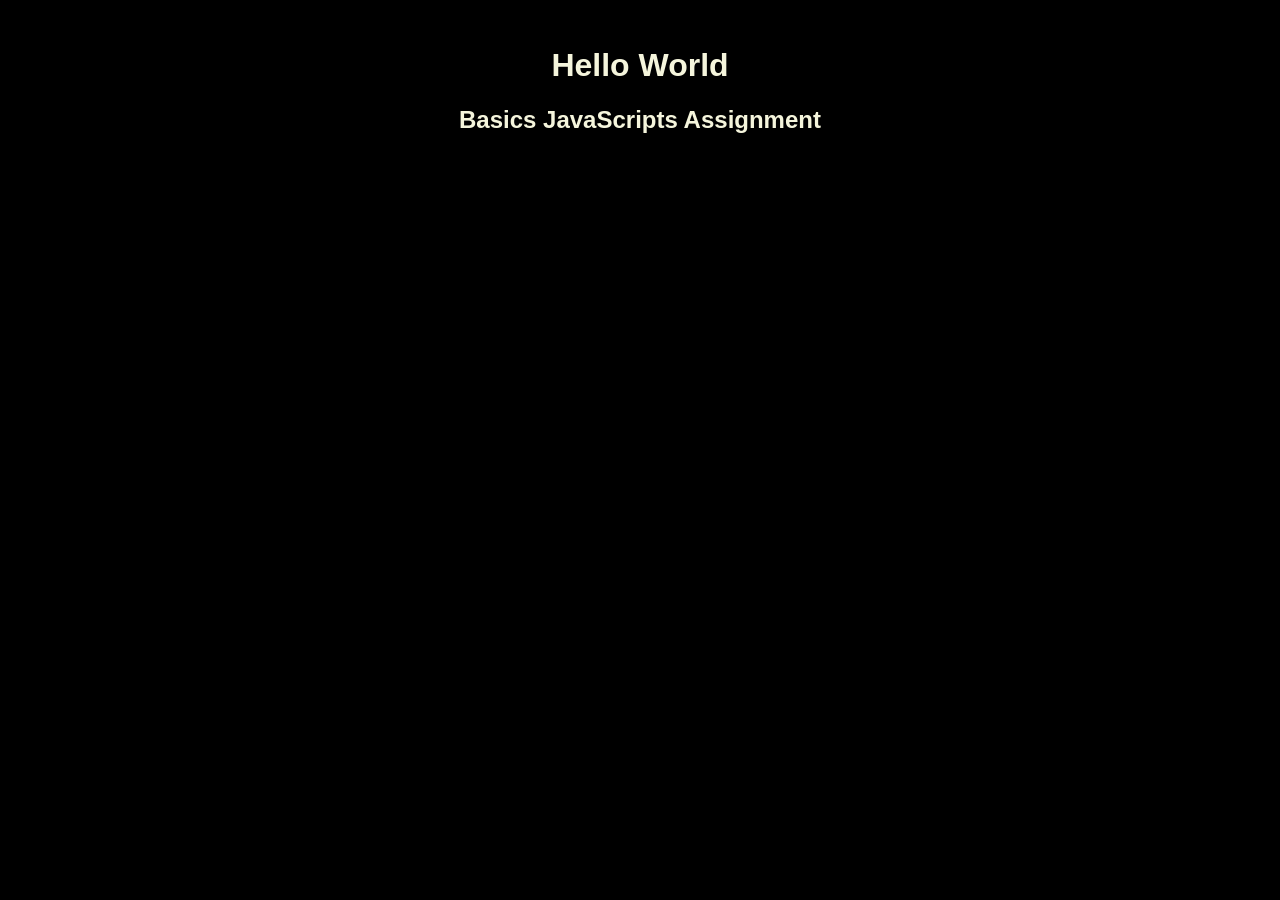
<file: Basic-JavaScript/index.html>
<!DOCTYPE html>
<html lang="en">
<head>
    <meta charset="UTF-8">
    <meta name="viewport" content="width=device-width, initial-scale=1.0">
    <title>Basics JavaScripts Assignment</title>
    <script differ src="index.js"></script> 
    <style>
        body{
            background-color: black;
        }
        h1{
            text-align: center;
            font-family: sans-serif;
            color: beige;
        }
        h2{
            text-align: center;
            font-family: sans-serif;
            color: beige;
        }

    </style> src="index.js"></script>
    
</head>
<body>
    <h1> Hello World </h1> 
    <h2>Basics JavaScripts Assignment</h2>
</body>
</html>
</file>
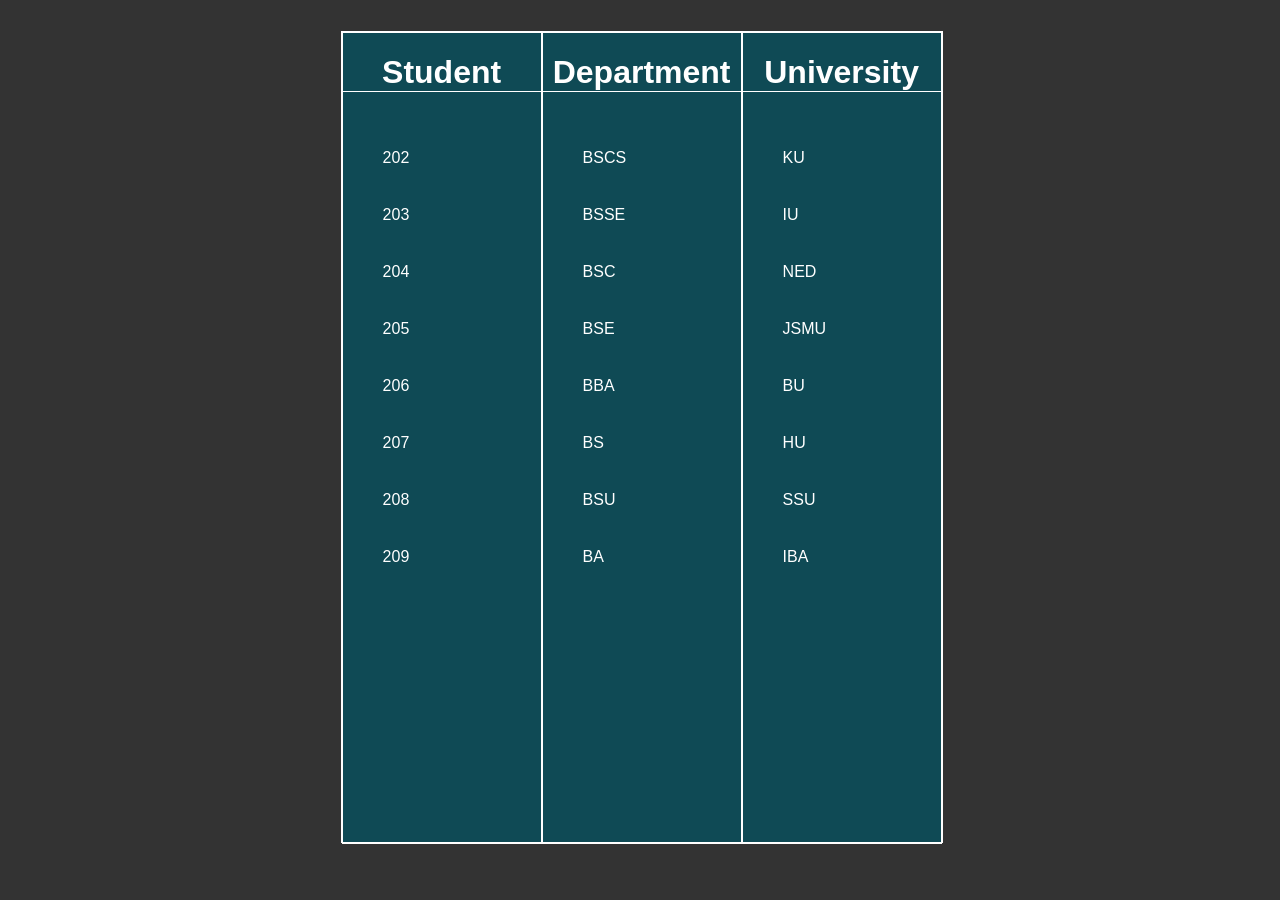
<file: JS-Assignment-6/index.html>
<!DOCTYPE html>
<html lang="en">
<head>
    <meta charset="UTF-8">
    <meta name="viewport" content="width=device-width, initial-scale=1.0">
    <title>JS Assignment-6</title>
    <script defer src="index.js"></script>
    <link rel="stylesheet" href="style.css">
</head>
<body>
    <div class="container">
        <div class="studentone">
            <h1>Student</h1>
            <ul class="student"></ul>
        </div>
        <div class="departmentone">
            <h1>Department</h1>
            <ul class="department"></ul>
        </div>
        <div class="universityone">
            <h1>University</h1>
            <ul class="university"></ul>
        </div>
    </div>
</body>
</html>
</file>
<file: JS-Assignment-6/style.css>
body{
    width: 99%;
    display: flex;
    justify-content: center;
    background-color: rgb(51, 51, 51); 
    color: white;
    font-family: sans-serif;
   
}
.container{
    margin-top: 23px;
    width: 600px;
    height: 90vh;
    display: flex;
    border: 1px solid rgb(255, 255, 255);
    background-color: rgb(15, 74, 85);
    
}
.studentone{
height:100%;
width: 100%;
display: flex;
flex-direction: column;
border: 1px solid rgb(255, 255, 255);
}
.departmentone{
height:100%;
width: 100%;
display: flex;
flex-direction: column;
border: 1px solid rgb(255, 255, 255);
}
.universityone{
height:100%;
width: 100%;
display: flex;
flex-direction: column;
border: 1px solid rgb(255, 255, 255);
}
h1{ 
    text-align: center;
    border-bottom: 1px solid rgb(255, 255, 255);
    color: white;
}

li{
   
    height: 57px;
    display: flex;
    flex-direction: column;
    justify-content: space-evenly;
    /* border:1px solid rgb(255, 255, 255); */
}
</file>
